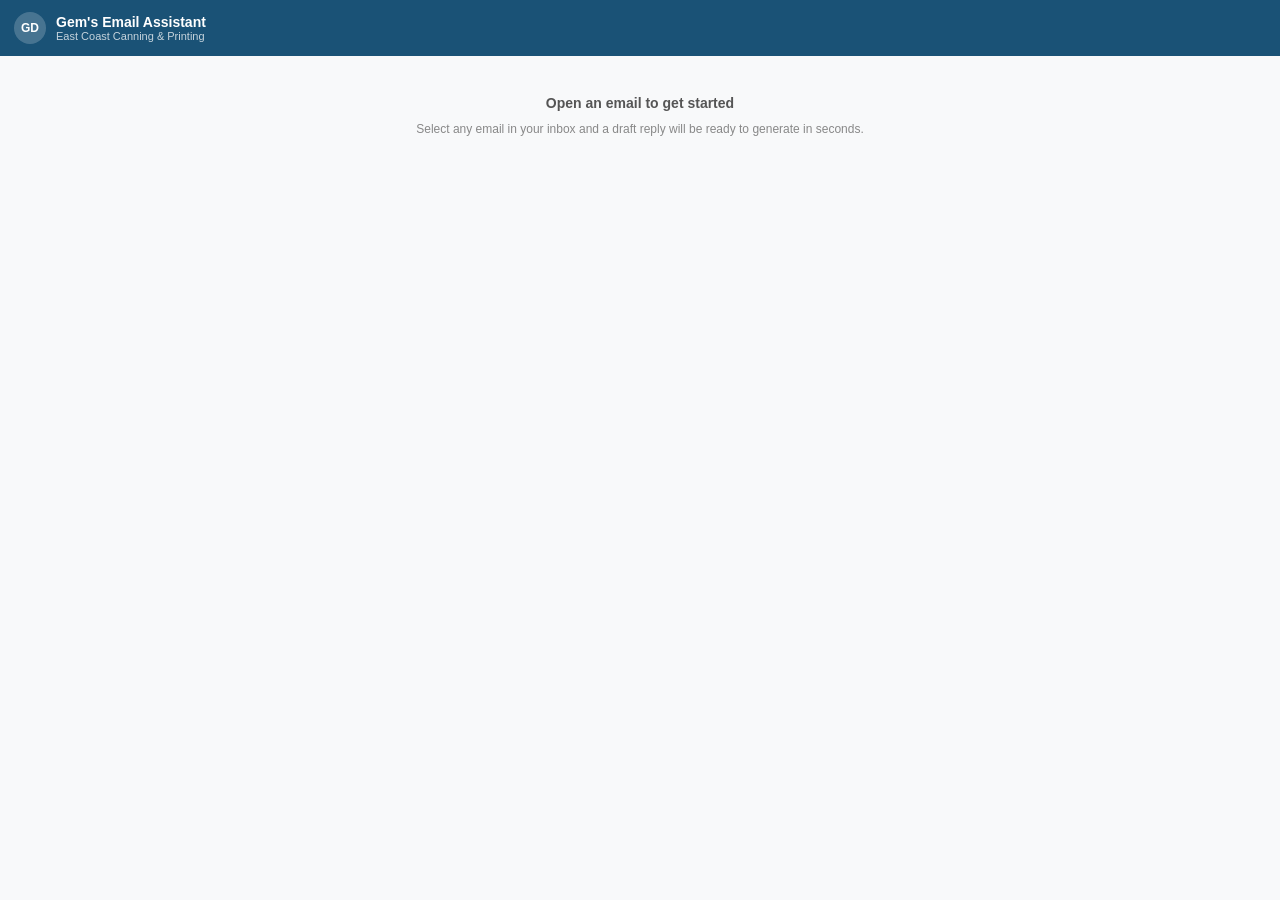
<file: taskpane.html>
<!DOCTYPE html>
<html lang="en">
<head>
  <meta charset="UTF-8" />
  <meta name="viewport" content="width=device-width, initial-scale=1.0" />
  <title>Gem's Email Assistant</title>
  <script src="https://appsforoffice.microsoft.com/lib/1/hosted/office.js"></script>
  <style>
    * { box-sizing: border-box; margin: 0; padding: 0; }

    body {
      font-family: -apple-system, BlinkMacSystemFont, 'Segoe UI', sans-serif;
      background: #f8f9fa;
      color: #1a1a1a;
      font-size: 13px;
      height: 100vh;
      display: flex;
      flex-direction: column;
    }

    .header {
      background: #1A5276;
      color: white;
      padding: 12px 14px;
      display: flex;
      align-items: center;
      gap: 10px;
      flex-shrink: 0;
    }

    .avatar {
      width: 32px; height: 32px;
      border-radius: 50%;
      background: rgba(255,255,255,0.2);
      display: flex; align-items: center; justify-content: center;
      font-weight: 600; font-size: 12px;
      flex-shrink: 0;
    }

    .header-text h1 { font-size: 14px; font-weight: 600; }
    .header-text p { font-size: 11px; opacity: 0.75; }

    .body { flex: 1; overflow-y: auto; padding: 12px; display: flex; flex-direction: column; gap: 10px; }

    .email-preview {
      background: white;
      border: 1px solid #e0e0e0;
      border-radius: 8px;
      padding: 10px 12px;
    }

    .email-preview .from { font-size: 11px; color: #666; margin-bottom: 3px; }
    .email-preview .subject { font-size: 13px; font-weight: 600; color: #1a1a1a; margin-bottom: 6px; }
    .email-preview .snippet { font-size: 12px; color: #555; line-height: 1.5; max-height: 60px; overflow: hidden; }

    .tone-row { display: flex; gap: 6px; flex-wrap: wrap; }
    .tone-chip {
      font-size: 11px; padding: 4px 10px;
      border-radius: 20px; border: 1px solid #ccc;
      background: white; cursor: pointer; color: #444;
      transition: all 0.1s;
    }
    .tone-chip.active { background: #1A5276; color: white; border-color: #1A5276; }
    .tone-chip:hover:not(.active) { border-color: #1A5276; color: #1A5276; }

    .generate-btn {
      width: 100%;
      padding: 11px;
      background: #1A5276;
      color: white;
      border: none;
      border-radius: 8px;
      font-size: 14px;
      font-weight: 600;
      cursor: pointer;
      transition: opacity 0.15s;
    }
    .generate-btn:hover { opacity: 0.88; }
    .generate-btn:disabled { opacity: 0.5; cursor: not-allowed; }

    .draft-box {
      background: white;
      border: 1px solid #e0e0e0;
      border-radius: 8px;
      overflow: hidden;
    }

    .draft-box-header {
      background: #eaf3fb;
      padding: 8px 12px;
      display: flex;
      align-items: center;
      justify-content: space-between;
      border-bottom: 1px solid #d0e8f5;
    }
    .draft-box-header span { font-size: 11px; font-weight: 600; color: #1A5276; }

    .draft-actions { display: flex; gap: 6px; }
    .draft-actions button {
      font-size: 11px; padding: 3px 9px;
      border-radius: 5px; border: 1px solid #ccc;
      background: white; cursor: pointer; color: #333;
    }
    .draft-actions button:hover { background: #f0f0f0; }
    .draft-actions button.primary { background: #1A5276; color: white; border-color: #1A5276; }
    .draft-actions button.primary:hover { opacity: 0.88; }

    #draftText {
      width: 100%; min-height: 180px;
      padding: 10px 12px;
      border: none; outline: none; resize: vertical;
      font-family: inherit; font-size: 12px;
      line-height: 1.65; color: #1a1a1a;
    }

    .status {
      font-size: 11px; color: #666; text-align: center; padding: 4px 0;
      min-height: 20px;
    }

    .loading-dots::after {
      content: '';
      animation: dots 1s steps(3, end) infinite;
    }
    @keyframes dots { 0%,100%{content:''} 33%{content:'.'} 66%{content:'..'} }

    .section-label { font-size: 11px; font-weight: 600; color: #555; }

    .no-email {
      text-align: center; padding: 24px 12px;
      color: #888; font-size: 12px; line-height: 1.6;
    }
    .no-email strong { display: block; font-size: 14px; color: #555; margin-bottom: 6px; }

    .copied-flash { color: #1e8449 !important; }

    .secure-badge {
      background: #e8f5e9;
      border: 1px solid #81c784;
      border-radius: 6px;
      padding: 6px 10px;
      font-size: 10px;
      color: #2e7d32;
      display: flex;
      align-items: center;
      gap: 6px;
    }
    .secure-badge::before {
      content: '🔒';
      font-size: 12px;
    }
  </style>
</head>
<body>

<div class="header">
  <div class="avatar">GD</div>
  <div class="header-text">
    <h1>Gem's Email Assistant</h1>
    <p>East Coast Canning &amp; Printing</p>
  </div>
</div>

<div class="body" id="mainBody">
  <div class="no-email" id="noEmailMsg">
    <strong>Open an email to get started</strong>
    Select any email in your inbox and a draft reply will be ready to generate in seconds.
  </div>
</div>

<script>
// Secure API endpoint - calls Azure Function which handles API key securely
const API_ENDPOINT = 'https://ecc-api-1379.azurewebsites.net/api/anthropic';

const GEM_SYSTEM_PROMPT = `You are drafting reply emails for Gemma Duff, Head of Customer Team at East Coast Canning & Printing (ECCP) in Australia.

ABOUT GEMMA & ECCP:
- Gemma is Head of Customer Team and Queensland Customer Partner
- ECCP offers digitally printed cans (sleek and classic), can filling services, mobile filling
- MOQ: 389 classic cans or 509 sleek cans
- 375ml cans: $0.73 each for runs under 2,000 units (all finishes included)
- Free freight to metro Sydney/Melbourne and many other locations
- 2-week turnaround on digital printed cans
- CODI machine for filling (doesn't handle carbonation — partners do inline carbonation)
- Trade account sign-up: eastcoastcanning.applyeasy.com.au/Credit/introduction
- Order portal: order.eastcoastcanning.com.au
- Calendly: calendly.com/gemma-eastcoastcanning

GEM'S WRITING STYLE (learned from her real sent emails):
- Casual, warm, conversational — like texting a close business contact
- SHORT and punchy. No waffle. Get straight to the point.
- Uses first names always
- Greetings: "Hi [name]," or "Hey [name]," or "Gday [name],"
- Common expressions: "Fab!", "Ah fab", "Love to chat", "Just bumping this", "Happy to help"
- Occasionally uses 😊 emoji
- Sometimes refers to competitors helpfully (e.g. Cactus Canning for things she can't do)
- Often asks questions at the end to keep conversation moving
- Signs off: "Cheers, Gem" ALWAYS (never "Gemma", never "Kind regards", never "Best")

TONE VARIATIONS:
- Natural (default): casual, warm, Gem's real voice
- Formal: slightly more professional but still warm, same sign-off
- Brief: 1-3 sentences max, Cheers Gem, signature
- Follow-up: assumes she's chasing a previous email, polite but direct

RULES:
- Write ONLY the email body from greeting to signature
- Never add subject lines or preamble
- Never write "I hope this email finds you well" or any filler
- Always end with Cheers, Gem (the signature block is appended automatically — do not write it)
- If you don't know a specific detail, write a plausible response and note [CHECK THIS]`;

const GEM_SIGNATURE_HTML = `
<div style="font-family:Arial,sans-serif;font-size:13px;color:#1a1a1a;margin-top:18px;padding-top:12px;border-top:1px solid #e0e0e0;">
  <p style="margin:0 0 3px 0;"><strong>Gemma Duff</strong></p>
  <p style="margin:0 0 3px 0;"><span style="color:#00a0a0;">1300 494 994</span> | 0491 203 767</p>
  <p style="margin:0 0 10px 0;"><a href="https://eastcoastcanning.com.au/" style="color:#00a0a0;text-decoration:none;">eastcoastcanning.com.au</a></p>
  <p style="margin:0 0 6px 0;"><a href="https://eastcoastcanning.com.au/"><img src="https://order.eastcoastcanning.com.au/eastcoastcanningAU/assets/logoresized.png" alt="East Coast Canning + Printing" style="display:block;" /></a></p>
  <p style="margin:0 0 8px 0;"><a href="https://eastcoastcanning.com.au/bulletproof/"><img src="https://order.eastcoastcanning.com.au/eastcoastcanningAU/assets/bulletproofbannerresized.png" alt="The World's Toughest Digitally Printed Can Is Here" style="display:block;" /></a></p>
  <table cellpadding="0" cellspacing="3" style="border-collapse:separate;">
    <tr><td><a href="https://order.eastcoastcanning.com.au/"><img src="https://order.eastcoastcanning.com.au/eastcoastcanningAU/assets/placeorderresized.png" alt="Place Order" style="display:block;" /></a></td></tr>
    <tr><td><a href="https://eastcoastcanning.com.au/change-of-order-form/"><img src="https://order.eastcoastcanning.com.au/eastcoastcanningAU/assets/changeorderresized.png" alt="Change Order" style="display:block;" /></a></td></tr>
    <tr><td><a href="https://eastcoastcanning.com.au/faqs/"><img src="https://order.eastcoastcanning.com.au/eastcoastcanningAU/assets/faqresized.png" alt="FAQs" style="display:block;" /></a></td></tr>
    <tr><td><a href="https://eastcoastcanning.com.au/resource/can-templates/"><img src="https://order.eastcoastcanning.com.au/eastcoastcanningAU/assets/arttemplatesresized.png" alt="Artwork Templates" style="display:block;" /></a></td></tr>
    <tr><td><a href="https://eastcoastcanning.com.au/about/"><img src="https://order.eastcoastcanning.com.au/eastcoastcanningAU/assets/ourstoryresized.png" alt="Our Story" style="display:block;" /></a></td></tr>
  </table>
</div>`;

let currentTone = "natural";
let currentEmail = null;

Office.onReady(() => {
  loadCurrentEmail();
});

function loadCurrentEmail() {
  if (!Office.context || !Office.context.mailbox) {
    renderNoOffice();
    return;
  }
  const item = Office.context.mailbox.item;
  if (!item) {
    renderNoEmail();
    return;
  }

  item.body.getAsync(Office.CoercionType.Text, (bodyResult) => {
    const from = item.from ? (item.from.displayName || item.from.emailAddress) : 'Unknown';
    const fromEmail = item.from ? item.from.emailAddress : '';
    const subject = item.subject || '(no subject)';
    const body = bodyResult.value || '';

    currentEmail = { from, fromEmail, subject, body };
    renderMain();
  });
}

function renderNoOffice() {
  document.getElementById('mainBody').innerHTML = `
    <div class="no-email">
      <strong>Outlook not detected</strong>
      This add-in must be opened from within Outlook. Open an email and click "Gem's Assistant" in the ribbon.
    </div>`;
}

function renderNoEmail() {
  document.getElementById('mainBody').innerHTML = `
    <div class="no-email">
      <strong>Open an email to get started</strong>
      Select any email in your inbox and click "Generate Draft" to create a reply in your voice.
    </div>`;
}

function renderMain() {
  const body = document.getElementById('mainBody');

  body.innerHTML = `
    <div class="secure-badge">
      Secured by Azure • API keys protected
    </div>

    ${currentEmail ? `
    <div class="email-preview">
      <div class="from">From: ${esc(currentEmail.from)}</div>
      <div class="subject">${esc(currentEmail.subject)}</div>
      <div class="snippet">${esc(currentEmail.body.substring(0, 200))}${currentEmail.body.length > 200 ? '...' : ''}</div>
    </div>` : `
    <div class="no-email">
      <strong>No email selected</strong>
      Open an email to generate a draft reply.
    </div>`}

    <div>
      <div class="section-label" style="margin-bottom:6px;">Tone</div>
      <div class="tone-row">
        <button class="tone-chip ${currentTone==='natural'?'active':''}" onclick="setTone('natural',this)">Natural (Gem)</button>
        <button class="tone-chip ${currentTone==='formal'?'active':''}" onclick="setTone('formal',this)">More formal</button>
        <button class="tone-chip ${currentTone==='brief'?'active':''}" onclick="setTone('brief',this)">Super brief</button>
        <button class="tone-chip ${currentTone==='followup'?'active':''}" onclick="setTone('followup',this)">Follow-up</button>
      </div>
    </div>

    <button class="generate-btn" id="generateBtn" onclick="generateDraft()" ${!currentEmail ? 'disabled' : ''}>
      ✦ Generate Draft Reply
    </button>

    <div class="status" id="statusLine"></div>

    <div class="draft-box" id="draftBox" style="display:none;">
      <div class="draft-box-header">
        <span>AI Draft</span>
        <div class="draft-actions">
          <button onclick="regenerate()">↺ Redo</button>
          <button onclick="copyDraft(this)">Copy</button>
          <button class="primary" onclick="insertDraft()">Insert into Reply</button>
        </div>
      </div>
      <textarea id="draftText" spellcheck="true"></textarea>
    </div>
  `;
}

function setTone(tone, el) {
  currentTone = tone;
  document.querySelectorAll('.tone-chip').forEach(c => c.classList.remove('active'));
  el.classList.add('active');
}

function esc(s) {
  return String(s||'').replace(/&/g,'&amp;').replace(/</g,'&lt;').replace(/>/g,'&gt;');
}

async function generateDraft() {
  if (!currentEmail) return;

  const btn = document.getElementById('generateBtn');
  const status = document.getElementById('statusLine');
  const draftBox = document.getElementById('draftBox');

  btn.disabled = true;
  btn.textContent = 'Generating…';
  status.innerHTML = '<span class="loading-dots">Drafting reply</span>';
  draftBox.style.display = 'none';

  const toneInstructions = {
    natural: "Use Gem's natural casual warm style.",
    formal: "Use a slightly more professional tone, but still warm and sign off as Cheers Gem.",
    brief: "Keep it to 1-3 sentences maximum. Very short and punchy. Still Cheers Gem sign-off.",
    followup: "This is a follow-up / chaser email. Gem is politely bumping a previous conversation. Keep it brief and friendly."
  };

  const userPrompt = `Draft a reply to this email.

Tone instruction: ${toneInstructions[currentTone]}

From: ${currentEmail.from} <${currentEmail.fromEmail}>
Subject: ${currentEmail.subject}

Email content:
${currentEmail.body.substring(0, 2000)}`;

  try {
    // Call secure Azure Function (no API key needed in browser)
    const response = await fetch(API_ENDPOINT, {
      method: 'POST',
      headers: {
        'Content-Type': 'application/json'
      },
      body: JSON.stringify({
        model: 'claude-haiku-4-5-20251001',
        max_tokens: 600,
        system: GEM_SYSTEM_PROMPT,
        messages: [{ role: 'user', content: userPrompt }]
      })
    });

    const data = await response.json();

    if (data.error) throw new Error(data.error.message || JSON.stringify(data.error));

    const draft = data.content?.find(b => b.type === 'text')?.text || '';
    document.getElementById('draftText').value = draft.trim();
    draftBox.style.display = 'block';
    status.textContent = 'Draft ready — review and edit before sending.';
    btn.textContent = '✦ Generate Draft Reply';
    btn.disabled = false;

  } catch (err) {
    console.error('Error:', err);
    status.textContent = 'Error: ' + (err.message || 'Something went wrong. Please try again.');
    btn.textContent = '✦ Generate Draft Reply';
    btn.disabled = false;
  }
}

function regenerate() { generateDraft(); }

function copyDraft(btn) {
  const text = document.getElementById('draftText').value;
  if (!text) return;
  navigator.clipboard.writeText(text).then(() => {
    const orig = btn.textContent;
    btn.textContent = '✓ Copied!';
    btn.classList.add('copied-flash');
    setTimeout(() => { btn.textContent = orig; btn.classList.remove('copied-flash'); }, 1500);
  });
}

function insertDraft() {
  const text = document.getElementById('draftText').value;
  if (!text || !Office.context.mailbox.item) return;

  Office.context.mailbox.item.displayReplyForm({
    htmlBody: text.replace(/\n/g, '<br>') + GEM_SIGNATURE_HTML
  });
}
</script>
</body>
</html>
</file>
